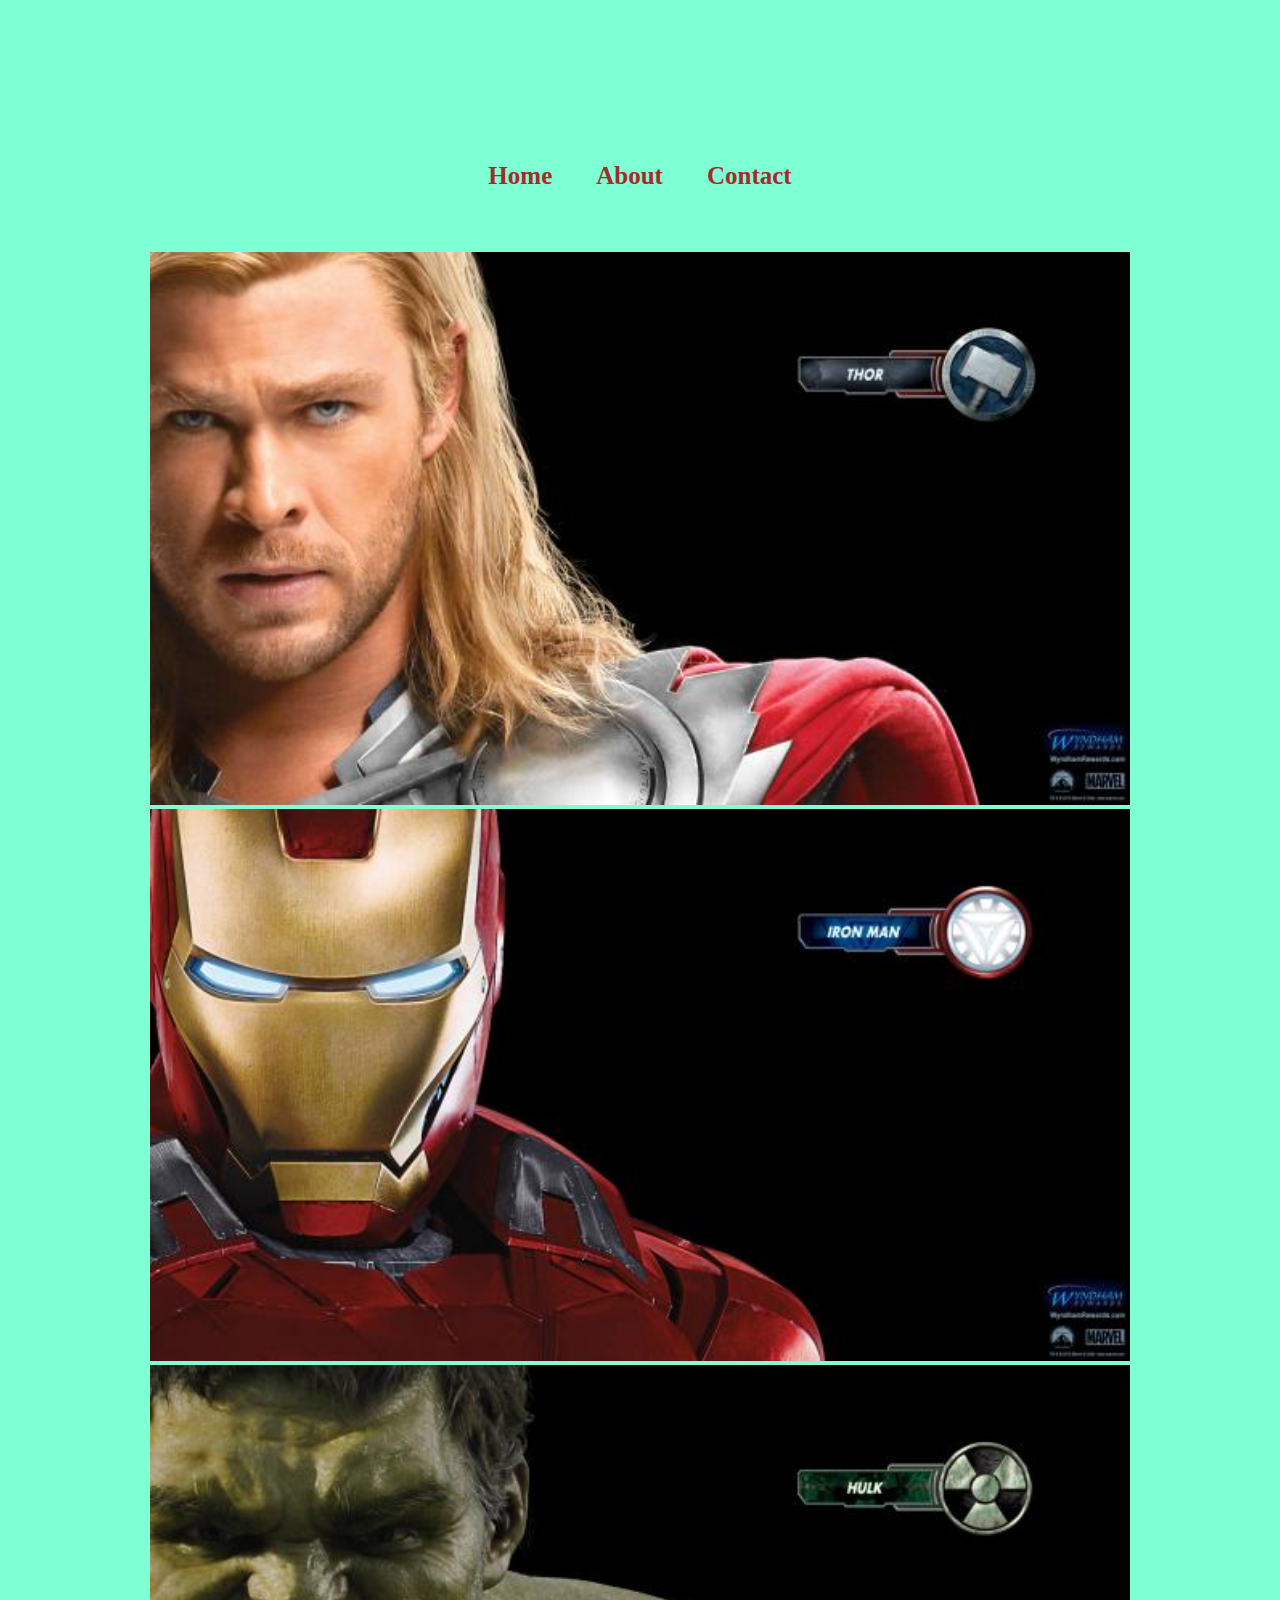
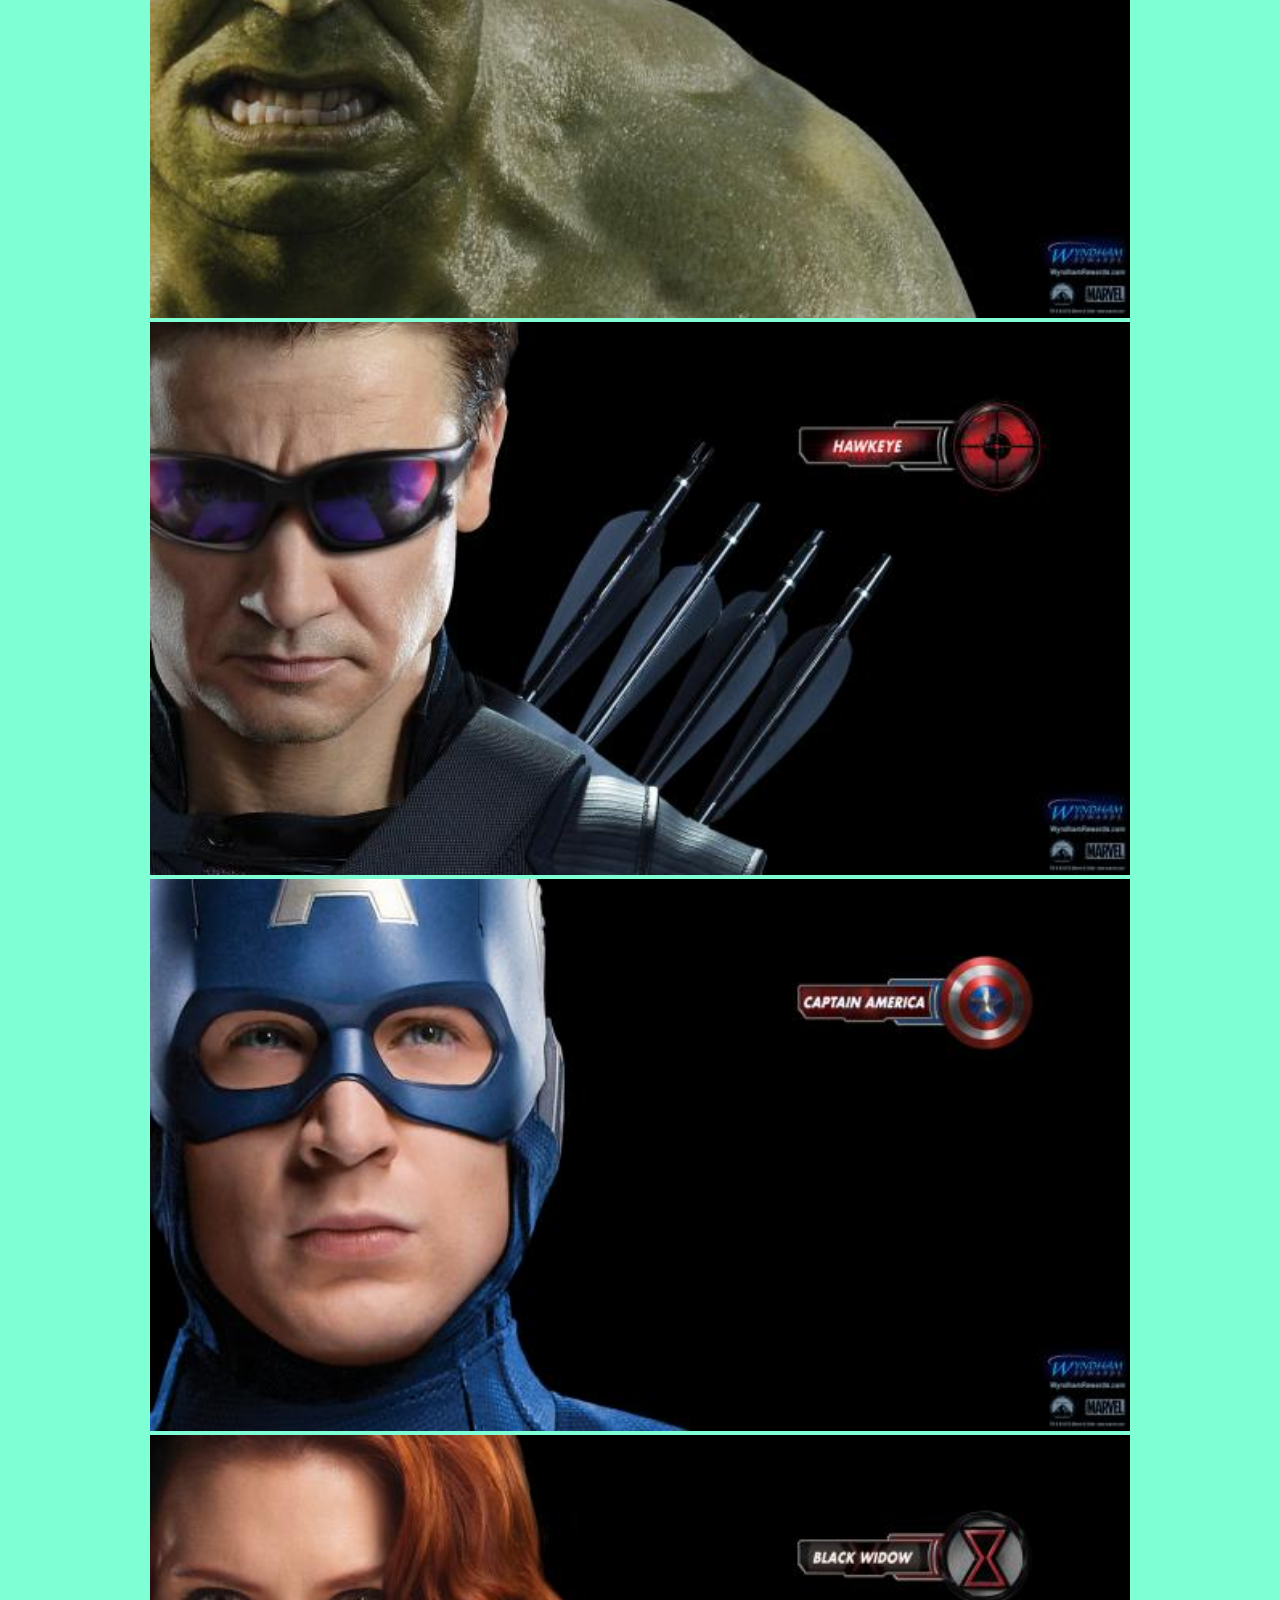
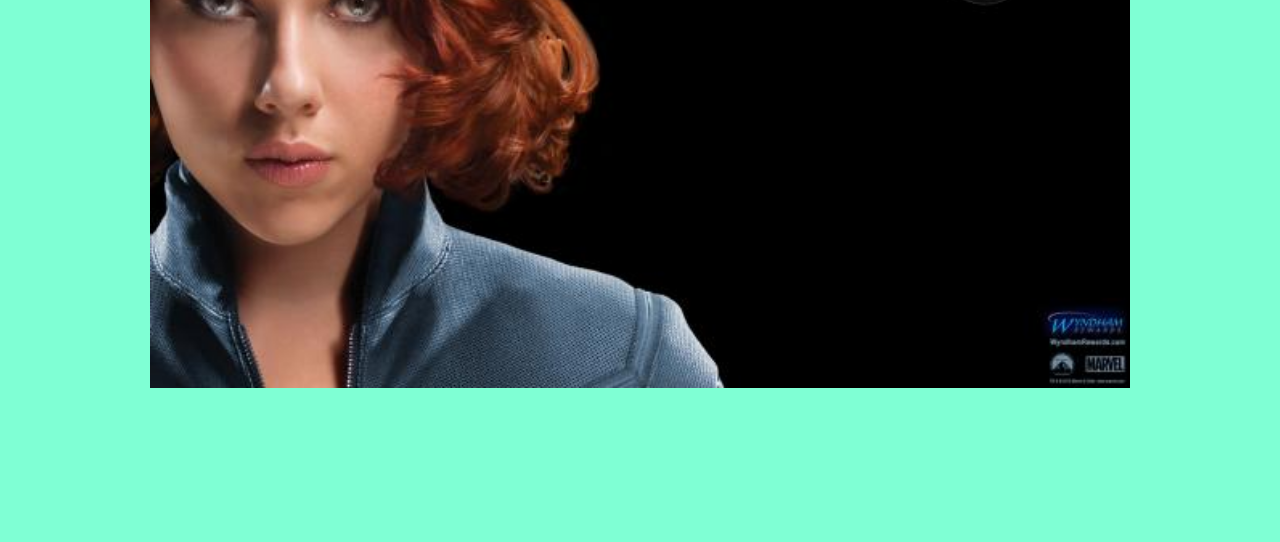
<file: index.html>
<!DOCTYPE html>
<html>
<head>
<link rel="stylesheet" href="style.css">
</head>
<body>
    <div id="menu">
        <a href="index.html">Home</a>
        <a href="about_us.html">About</a>
        <a href="contact.html">Contact</a>
    </div>
<div class="gallery">
<a href="thor_actor/thor.html"><img src="src/avengers_01.jpg"/></a>
<a href="iron-man_actor/iron-man.html"><img src="src/avengers_02.jpg"/></a>
<a href="hulk_actor/hulk.html"><img src="src/avengers_03.jpg"/></a>
<a href="hawkeye_actor/hawkeye.html"><img src="src/avengers_04.jpg"/></a>
<a href="captain-america_actor/captain-america.html"><img src="src/avengers_05.jpg"/></a>
<a href="black-widow_actor/black-widow.html"><img src="src/avengers_06.jpg"/></a>
</div>
</body>
</html>
</file>
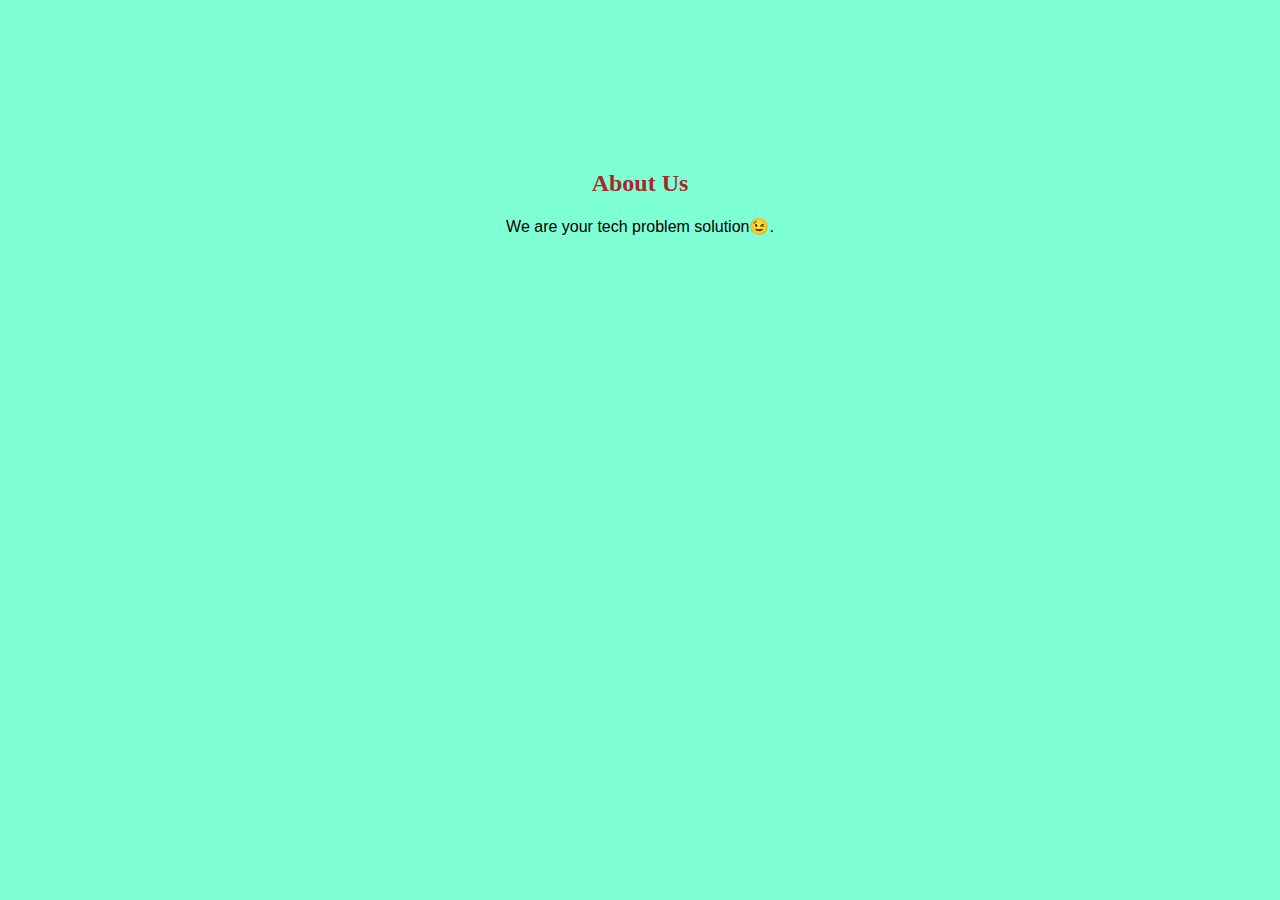
<file: about_us.html>
<!DOCTYPE html>
<html lang="en">
<head>
    <meta charset="UTF-8">
    <meta name="viewport" content="width=device-width, initial-scale=1.0">
    <link rel="stylesheet" href="style.css">
    <title>About Us</title>
</head>
<body>
    <h2>About Us</h2>
    <p>
        We are your tech problem solution😉.
    </p>

</body>
</html>
</file>
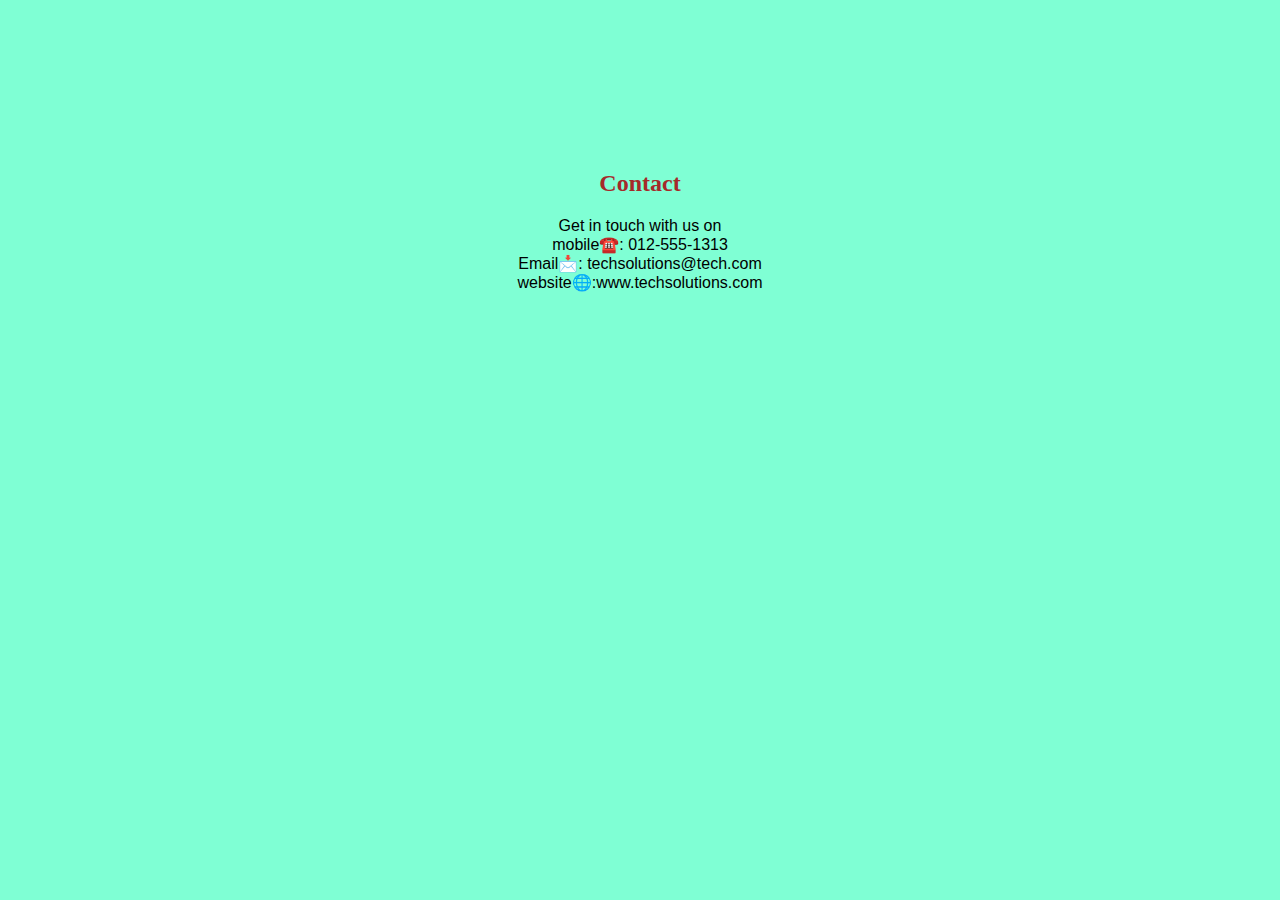
<file: contact.html>
<!DOCTYPE html>
<html lang="en">
<head>
    <meta charset="UTF-8">
    <meta name="viewport" content="width=device-width, initial-scale=1.0">
    <link rel="stylesheet" href="style.css">
    <title>Contact</title>
</head>
<body>
    <h2>Contact</h2>
    <p>
        Get in touch with us on <br>
        mobile☎️: 012-555-1313 <br>
        Email📩: techsolutions@tech.com <br>
        website🌐:www.techsolutions.com
    </p>

</body>
</html>
</file>
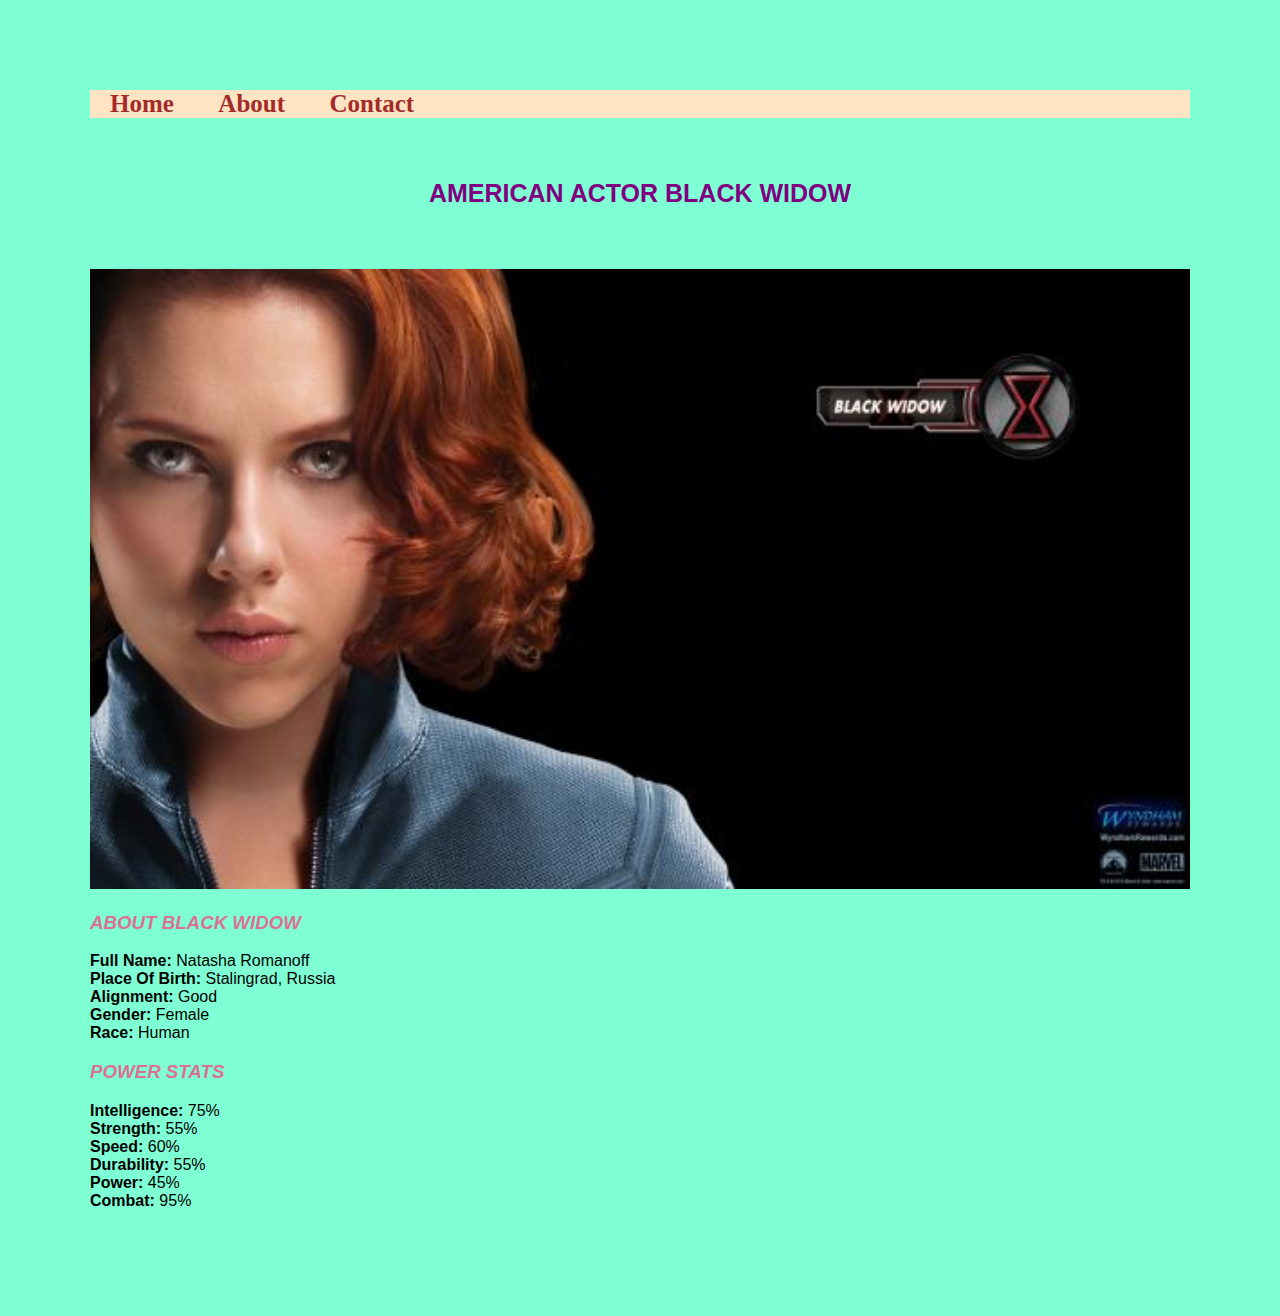
<file: black-widow_actor/black-widow.html>
<!DOCTYPE html>
<html>
<head>
<link rel="stylesheet" href="style.css">
</head>
<body>
        <div id="menu">
        <a href="index.html">Home</a>
        <a href="about_us.html">About</a>
        <a href="contact.html">Contact</a>
    </div>
    <h2>AMERICAN ACTOR BLACK WIDOW</h2>
    <div class="gallery">
    <img src="src/avengers_06.jpg"/>
    <h3>ABOUT BLACK WIDOW</h3>
    <p>
    <b>Full Name:</b> Natasha Romanoff <br>
    <b>Place Of Birth:</b> Stalingrad, Russia <br>
    <b>Alignment:</b> Good <br> 
    <b>Gender:</b> Female <br> 
    <b>Race:</b> Human
</p>

<h3>POWER STATS</h3>
<p>
    <b>Intelligence:</b> 75% <br> 
    <b>Strength:</b> 55%<br> 
    <b>Speed:</b> 60% <br> 
    <b>Durability:</b> 55% <br> 
    <b>Power:</b> 45% <br> 
    <b>Combat:</b> 95%
</p>


</div>
</body>
</html>
</file>
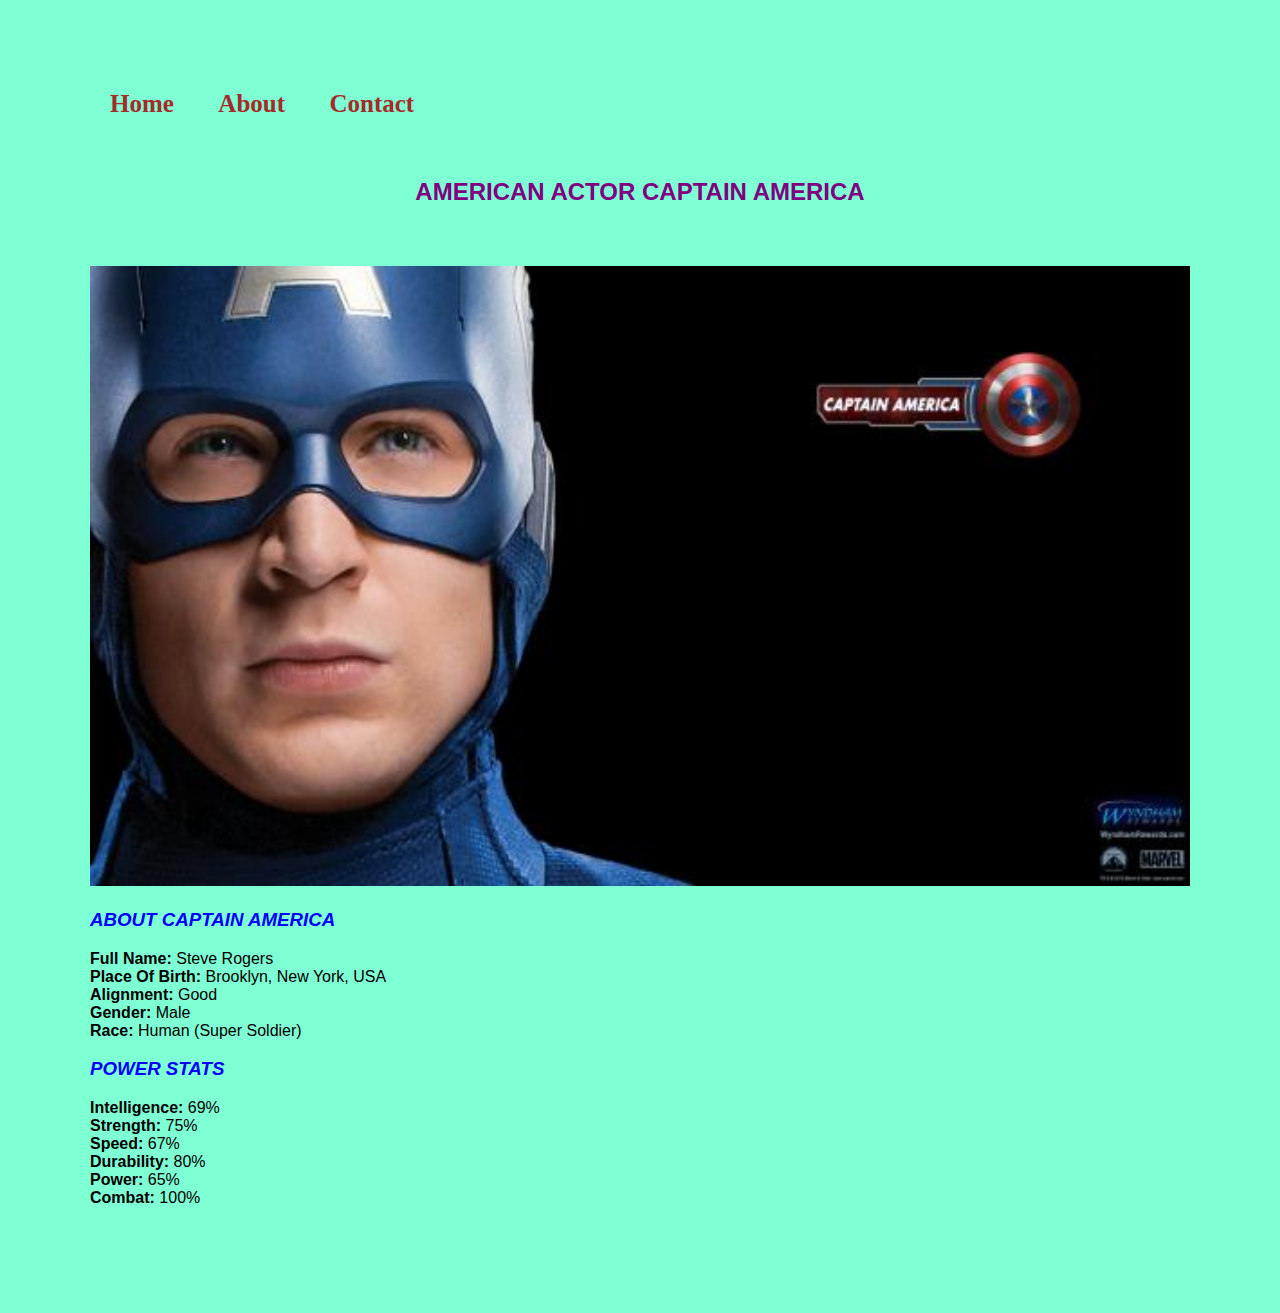
<file: captain-america_actor/captain-america.html>
<!DOCTYPE html>
<html>
<head>
<link rel="stylesheet" href="style.css">
</head>
<body>
        <div id="menu">
        <a href="index.html">Home</a>
        <a href="about_us.html">About</a>
        <a href="contact.html">Contact</a>
    </div>
    <h2>AMERICAN ACTOR CAPTAIN AMERICA</h2>
    <div class="gallery">
    <img src="src/avengers_05.jpg"/>
    <h3>ABOUT CAPTAIN AMERICA</h3>
    <p>
    <b>Full Name:</b> Steve Rogers <br>
    <b>Place Of Birth:</b> Brooklyn, New York, USA <br>
    <b>Alignment:</b> Good <br> 
    <b>Gender:</b> Male <br> 
    <b>Race:</b> Human (Super Soldier)
</p>

<h3>POWER STATS</h3>
<p>
    <b>Intelligence:</b> 69% <br> 
    <b>Strength:</b> 75%<br> 
    <b>Speed:</b> 67% <br> 
    <b>Durability:</b> 80% <br> 
    <b>Power:</b> 65% <br> 
    <b>Combat:</b> 100%
</p>
</div>
</body>
</html>
</file>
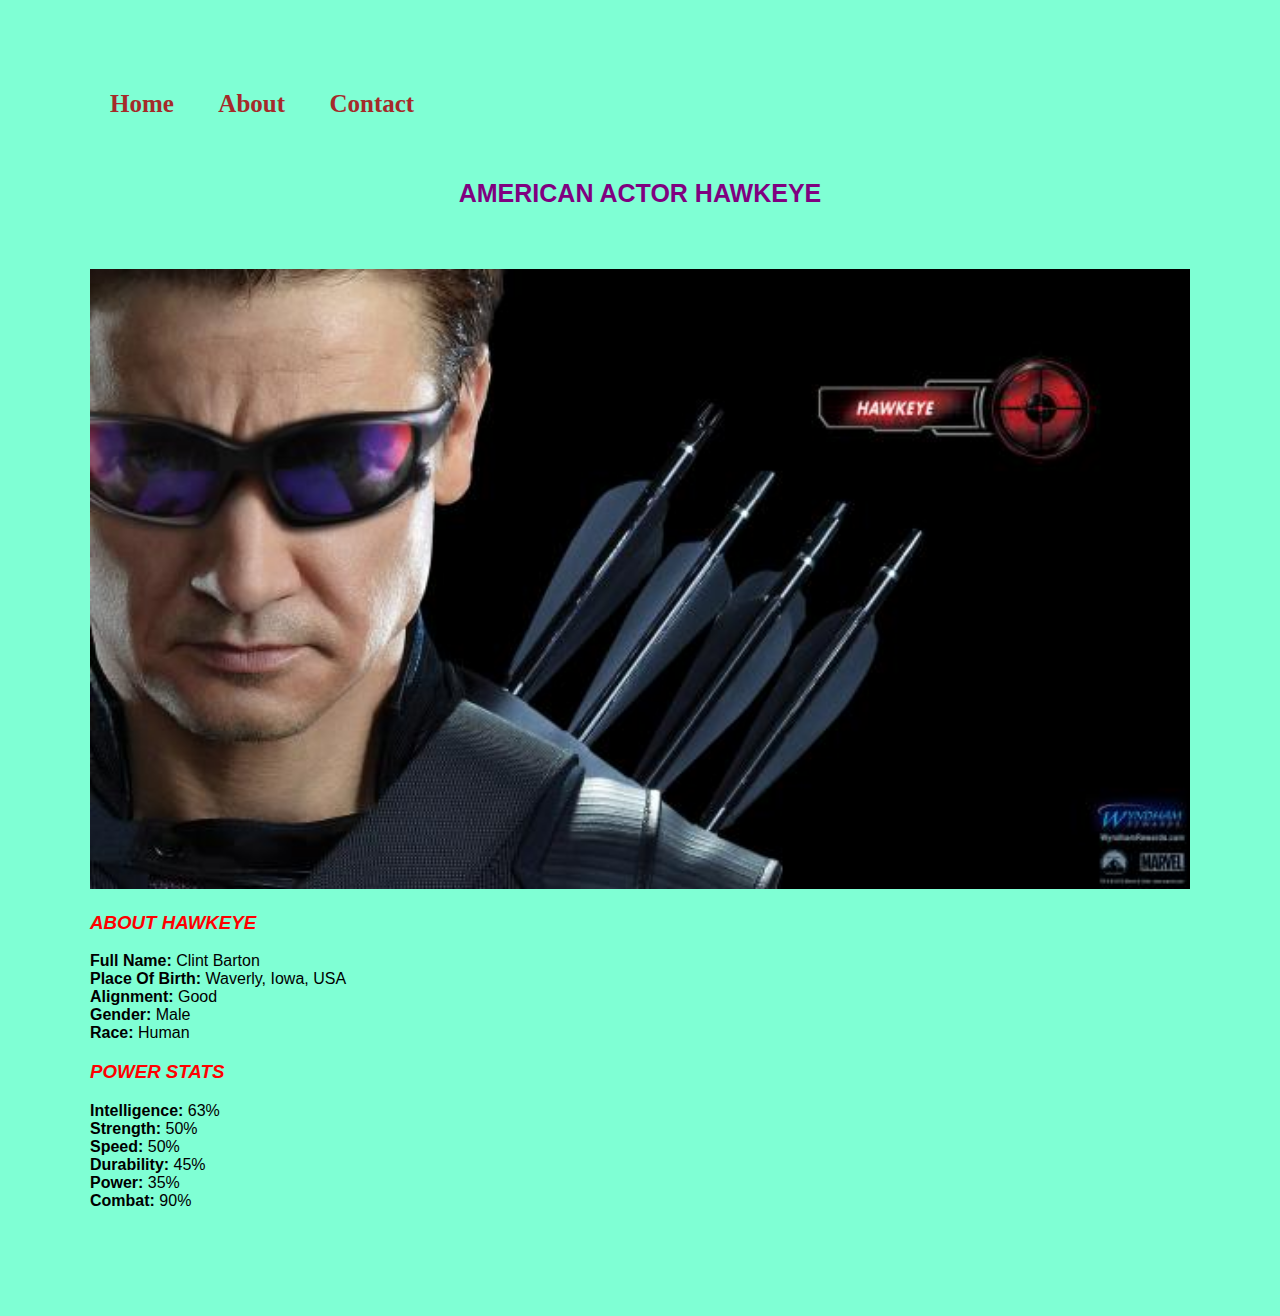
<file: hawkeye_actor/hawkeye.html>
<!DOCTYPE html>
<html>
<head>
<link rel="stylesheet" href="style.css">
</head>
<body>
        <div id="menu">
        <a href="index.html">Home</a>
        <a href="about_us.html">About</a>
        <a href="contact.html">Contact</a>
    </div>
    <h2>AMERICAN ACTOR HAWKEYE</h2>
    <div class="gallery">
    <img src="src/avengers_04.jpg"/>
    <h3>ABOUT HAWKEYE</h3>
    <p>
    <b>Full Name:</b> Clint Barton <br>
    <b>Place Of Birth:</b> Waverly, Iowa, USA <br>
    <b>Alignment:</b> Good <br> 
    <b>Gender:</b> Male <br> 
    <b>Race:</b> Human
</p>

<h3>POWER STATS</h3>
<p>
    <b>Intelligence:</b> 63% <br> 
    <b>Strength:</b> 50%<br> 
    <b>Speed:</b> 50% <br> 
    <b>Durability:</b> 45% <br> 
    <b>Power:</b> 35% <br> 
    <b>Combat:</b> 90%
</p>


</div>
</body>
</html>
</file>
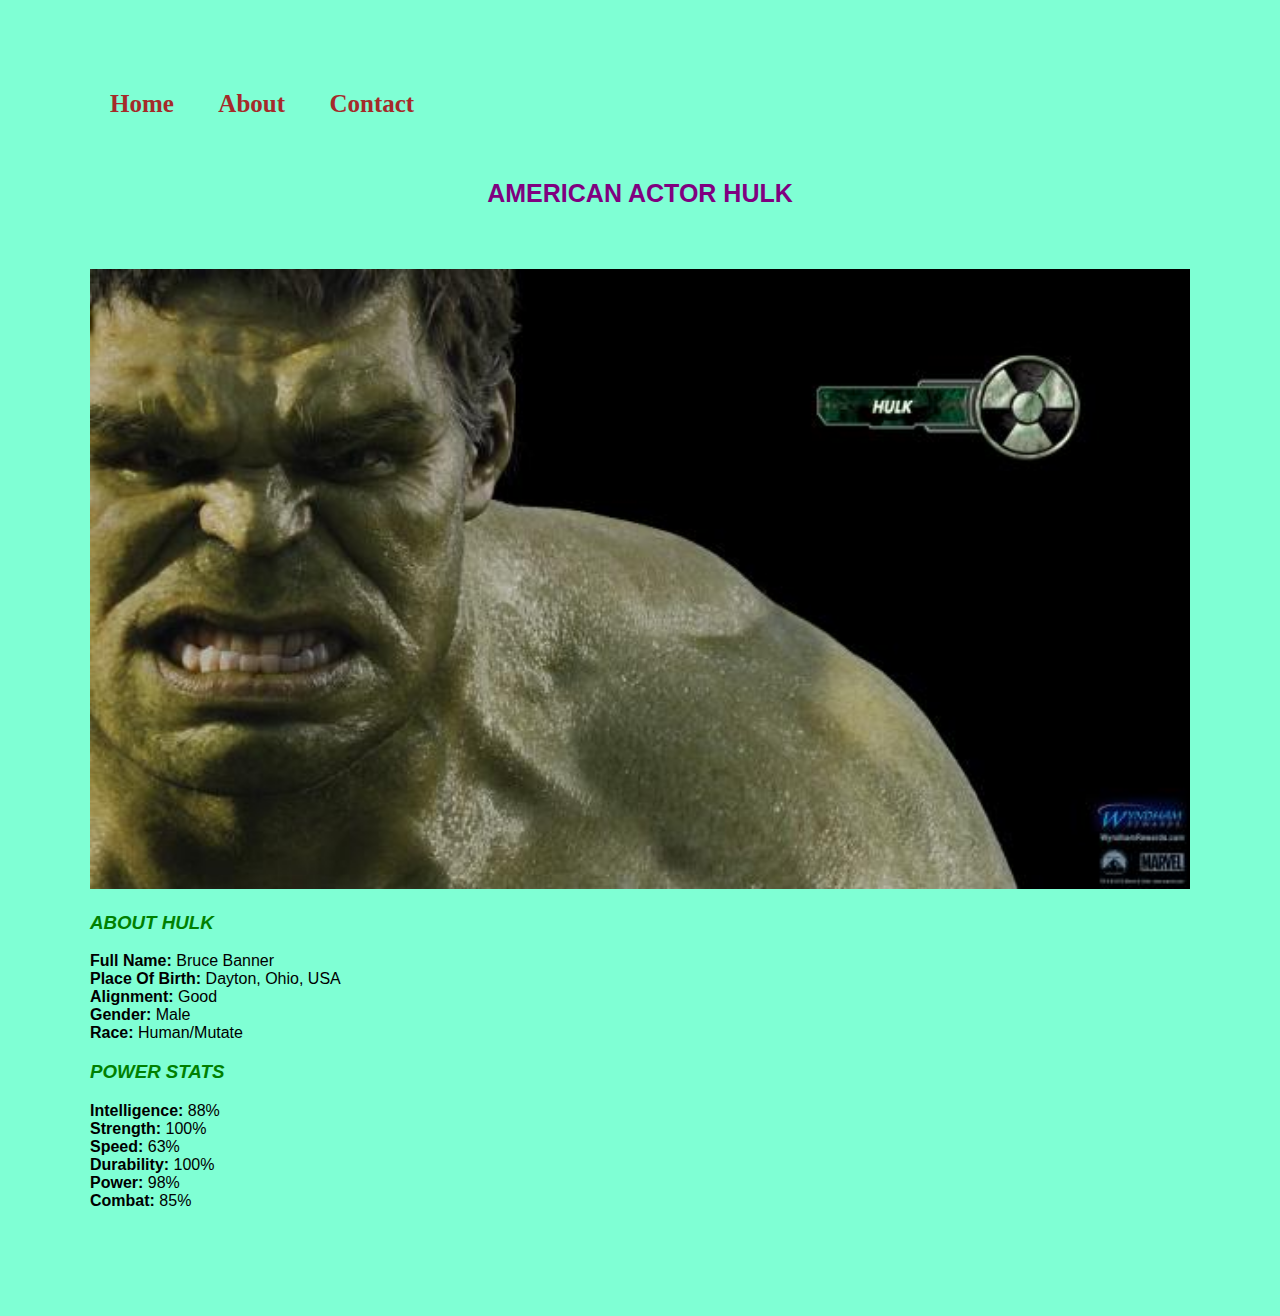
<file: hulk_actor/hulk.html>
<!DOCTYPE html>
<html>
<head>
<link rel="stylesheet" href="style.css">
</head>
<body>
        <div id="menu">
        <a href="index.html">Home</a>
        <a href="about_us.html">About</a>
        <a href="contact.html">Contact</a>
    </div>
    <h2>AMERICAN ACTOR HULK</h2>
    <div class="gallery">
    <img src="src/avengers_03.jpg"/>
    <h3>ABOUT HULK</h3>
    <p>
    <b>Full Name:</b> Bruce Banner <br>
    <b>Place Of Birth:</b> Dayton, Ohio, USA <br>
    <b>Alignment:</b> Good <br> 
    <b>Gender:</b> Male <br> 
    <b>Race:</b> Human/Mutate
</p>

<h3>POWER STATS</h3>
<p>
    <b>Intelligence:</b> 88% <br> 
    <b>Strength:</b> 100%<br> 
    <b>Speed:</b> 63% <br> 
    <b>Durability:</b> 100% <br> 
    <b>Power:</b> 98% <br> 
    <b>Combat:</b> 85%
</p>


</div>
</body>
</html>
</file>
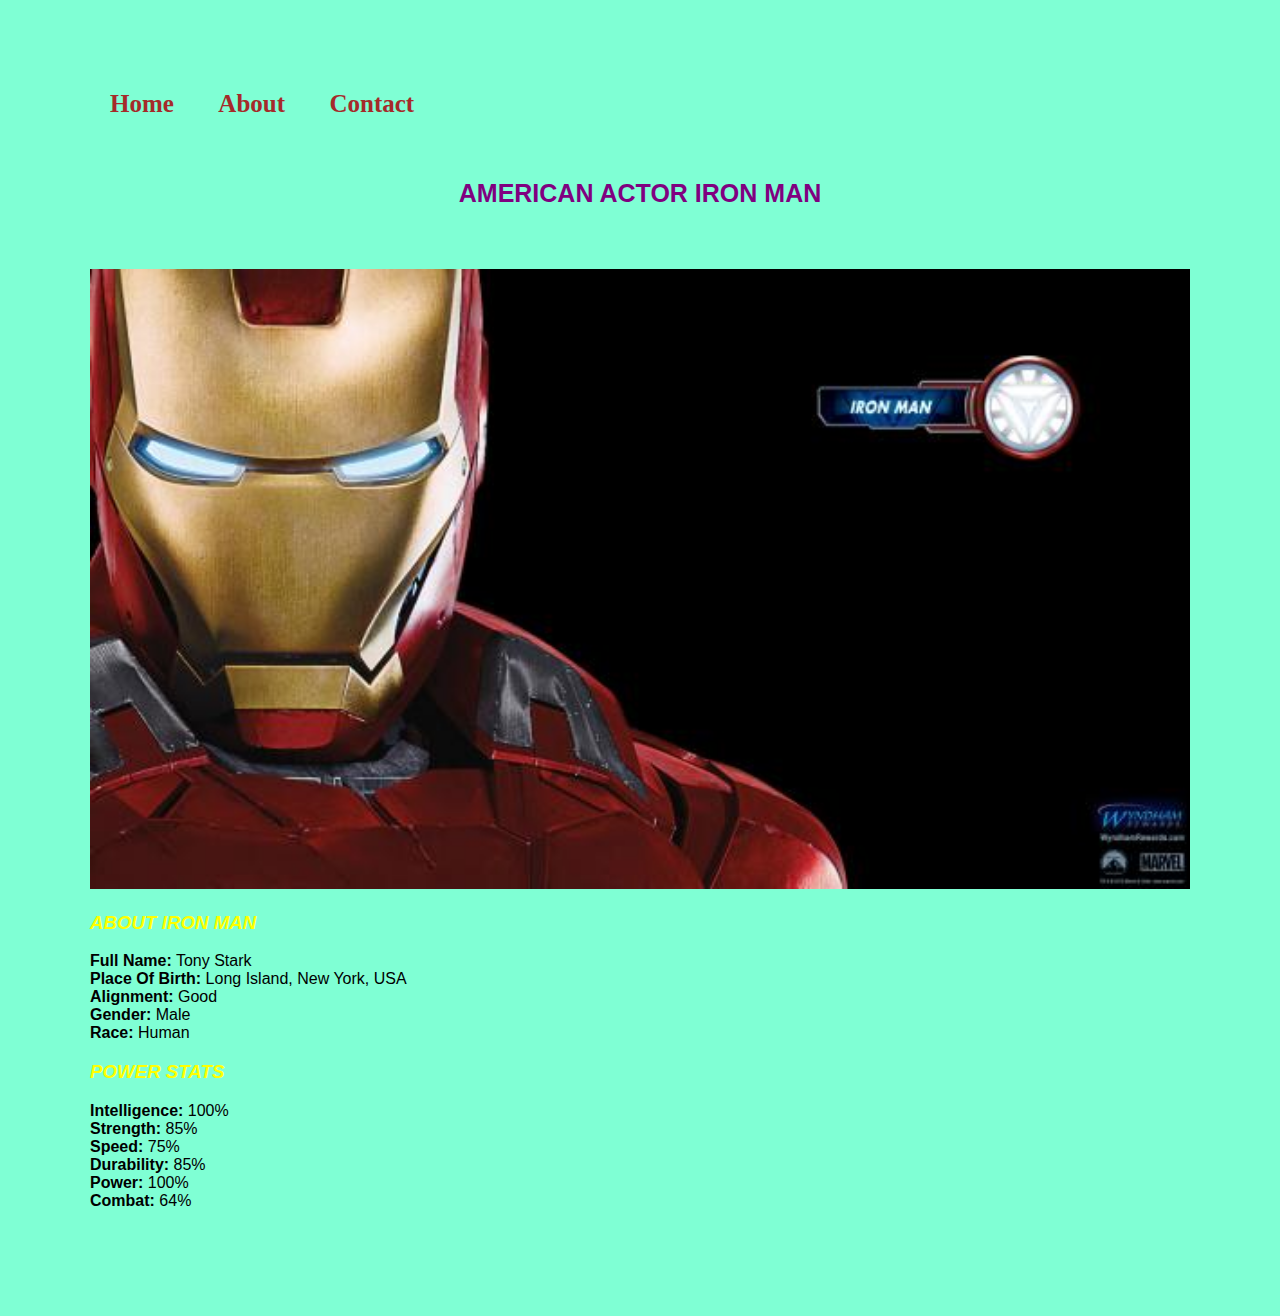
<file: iron-man_actor/iron-man.html>
<!DOCTYPE html>
<html>
<head>
<link rel="stylesheet" href="style.css">
</head>
<body>
        <div id="menu">
        <a href="index.html">Home</a>
        <a href="about_us.html">About</a>
        <a href="contact.html">Contact</a>
    </div>
    <h2>AMERICAN ACTOR IRON MAN</h2>
    <div class="gallery">
    <img src="src/avengers_02.jpg"/>
    <h3>ABOUT IRON MAN</h3>
    <p>
    <b>Full Name:</b> Tony Stark <br>
    <b>Place Of Birth:</b> Long Island, New York, USA <br>
    <b>Alignment:</b> Good <br> 
    <b>Gender:</b> Male <br> 
    <b>Race:</b> Human
</p>

<h3>POWER STATS</h3>
<p>
    <b>Intelligence:</b> 100% <br> 
    <b>Strength:</b> 85%<br> 
    <b>Speed:</b> 75% <br> 
    <b>Durability:</b> 85% <br> 
    <b>Power:</b> 100% <br> 
    <b>Combat:</b> 64%
</p>


</div>
</body>
</html>
</file>
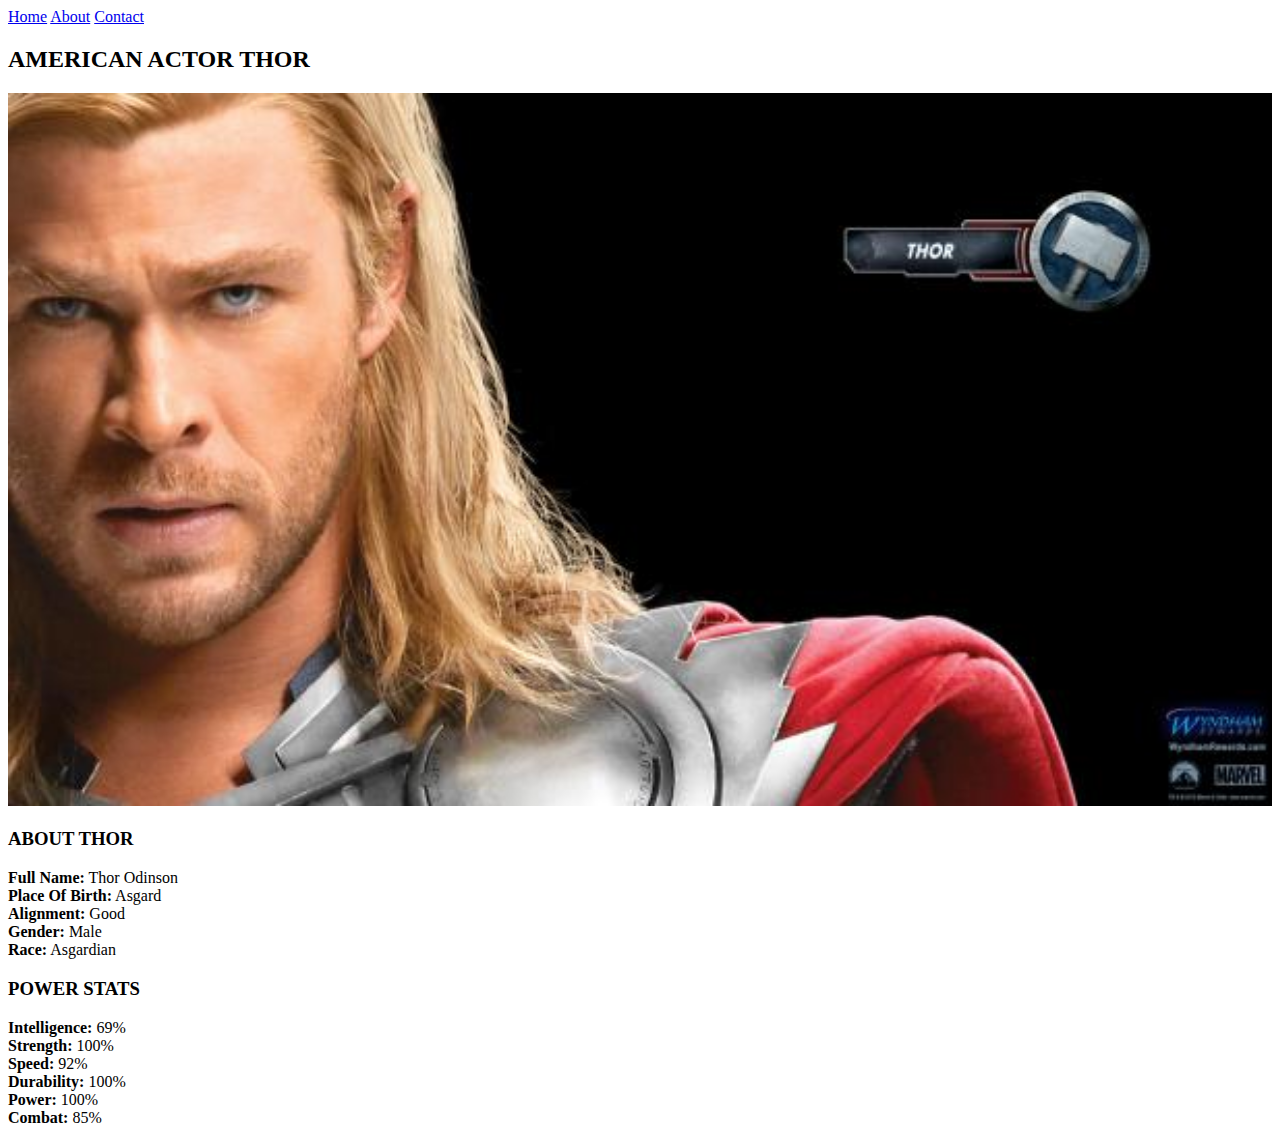
<file: thor_actor/thor.html>
<!DOCTYPE html>
<html>
<head>
<link rel="stylesheet" href="style.css">
</head>
<body>
        <div id="menu">
        <a href="index.html">Home</a>
        <a href="about_us.html">About</a>
        <a href="contact.html">Contact</a>
    </div>
    <h2>AMERICAN ACTOR THOR</h2>
    <div class="gallery">
    <img src="src/avengers_01.jpg"/>
    <h3>ABOUT THOR</h3>
    <p>
        <b>Full Name:</b> Thor Odinson <br>
        <b>Place Of Birth:</b> Asgard <br>
        <b>Alignment:</b> Good <br> 
        <b>Gender:</b> Male <br> 
        <b>Race:</b> Asgardian 
        </p>

        <h3>POWER STATS</h3>
        <p><b>Intelligence:</b> 69% <br> 
        <b>Strength:</b> 100%<br> 
        <b>Speed:</b> 92% <br> 
        <b>Durability:</b> 100% <br> 
        <b>Power:</b> 100% <br> 
        <b>Combat:</b> 85%
    </p>


</div>
</body>
</html>
</file>
<file: style.css>
.gallery img{
width: 100%;
}

body {
    background-color:aquamarine;
    border-radius: 100px;
    padding: 50px;
    margin: 100px;
}

#menu {
    width: 100%;
    height: 40px;
    padding-top: 12px;
    text-align: center;
    padding-bottom: 50px;
}

#menu a{
    color: brown;
    font-family: 'Times New Roman', Times, serif;
    font-size: 25px;
    text-decoration: none;
    font-weight:900;
    padding-left: 20px;
    padding-right: 20px;
}

#menu a:hover {
    color: blueviolet;
}

h2 {
    color: brown;
    text-align: center;
    font-weight: 800px;
    font-family: 'Times New Roman', Times, serif;
    
}

p {
    text-align: center;
    font-family: Arial, Helvetica, sans-serif;
}
</file>
<file: black-widow_actor/style.css>
body {
    font-family: Arial, Helvetica, sans-serif;
    background-color: aquamarine;
    padding: 20px;
    margin: 70px;
}

h2 {
     text-align: center;
    color: purple;
    padding: 40px;
    font-size: 25px;
}

.gallery img{
width: 100%;
}

h3 {
    font-style: italic;
    color: palevioletred;
}

#menu a{
    color: brown;
    font-family: 'Times New Roman', Times, serif;
    font-size: 25px;
    text-decoration: none;
    font-weight:900;
    padding-left: 20px;
    padding-right: 20px;
}

#menu {
    background-color: bisque;
}
</file>
<file: captain-america_actor/style.css>
body {
    font-family: Arial, Helvetica, sans-serif;
    background-color: aquamarine;
    padding: 20px;
    margin: 70px;

}

h2 {
    text-align: center;
    color: purple;
    padding: 40px;
}

.gallery img{
width: 100%;
}

h3 {
    font-style: italic;
    color:blue;
}

#menu a{
    color: brown;
    font-family: 'Times New Roman', Times, serif;
    font-size: 25px;
    text-decoration: none;
    font-weight:900;
    padding-left: 20px;
    padding-right: 20px;
}
</file>
<file: hawkeye_actor/style.css>
body {
    font-family: Arial, Helvetica, sans-serif;
    background-color: aquamarine;
    padding: 20px;
    margin: 70px;

}

h2 {
    text-align: center;
    color: purple;
    padding: 40px;
    font-size: 25px;
}

.gallery img{
width: 100%;
}

h3 {
    font-style: italic;
    color: red;
}

#menu a{
    color: brown;
    font-family: 'Times New Roman', Times, serif;
    font-size: 25px;
    text-decoration: none;
    font-weight:900;
    padding-left: 20px;
    padding-right: 20px;
}
</file>
<file: hulk_actor/style.css>
body {
    font-family: Arial, Helvetica, sans-serif;
    background-color: aquamarine;
    padding: 20px;
    margin: 70px;
}

h2 {
    text-align: center;
    color: purple;
    padding: 40px;
    font-size: 25px;
}

.gallery img{
width: 100%;
}

h3 {
    font-style: italic;
    color: green;
}

#menu a{
    color: brown;
    font-family: 'Times New Roman', Times, serif;
    font-size: 25px;
    text-decoration: none;
    font-weight:900;
    padding-left: 20px;
    padding-right: 20px;
}
</file>
<file: iron-man_actor/style.css>
body {
    font-family: Arial, Helvetica, sans-serif;
    background-color: aquamarine;
    padding: 20px;
    margin: 70px;

}

h2 {
    text-align: center;
    color: purple;
    padding: 40px;
    font-size: 25px;
}

.gallery img{
width: 100%;
}

h3 {
    font-style: italic;
    color: yellow;
}

#menu a{
    color: brown;
    font-family: 'Times New Roman', Times, serif;
    font-size: 25px;
    text-decoration: none;
    font-weight:900;
    padding-left: 20px;
    padding-right: 20px;
}
</file>
<file: thor_actor/style.css>
.gallery img{
width: 100%;
}
</file>
